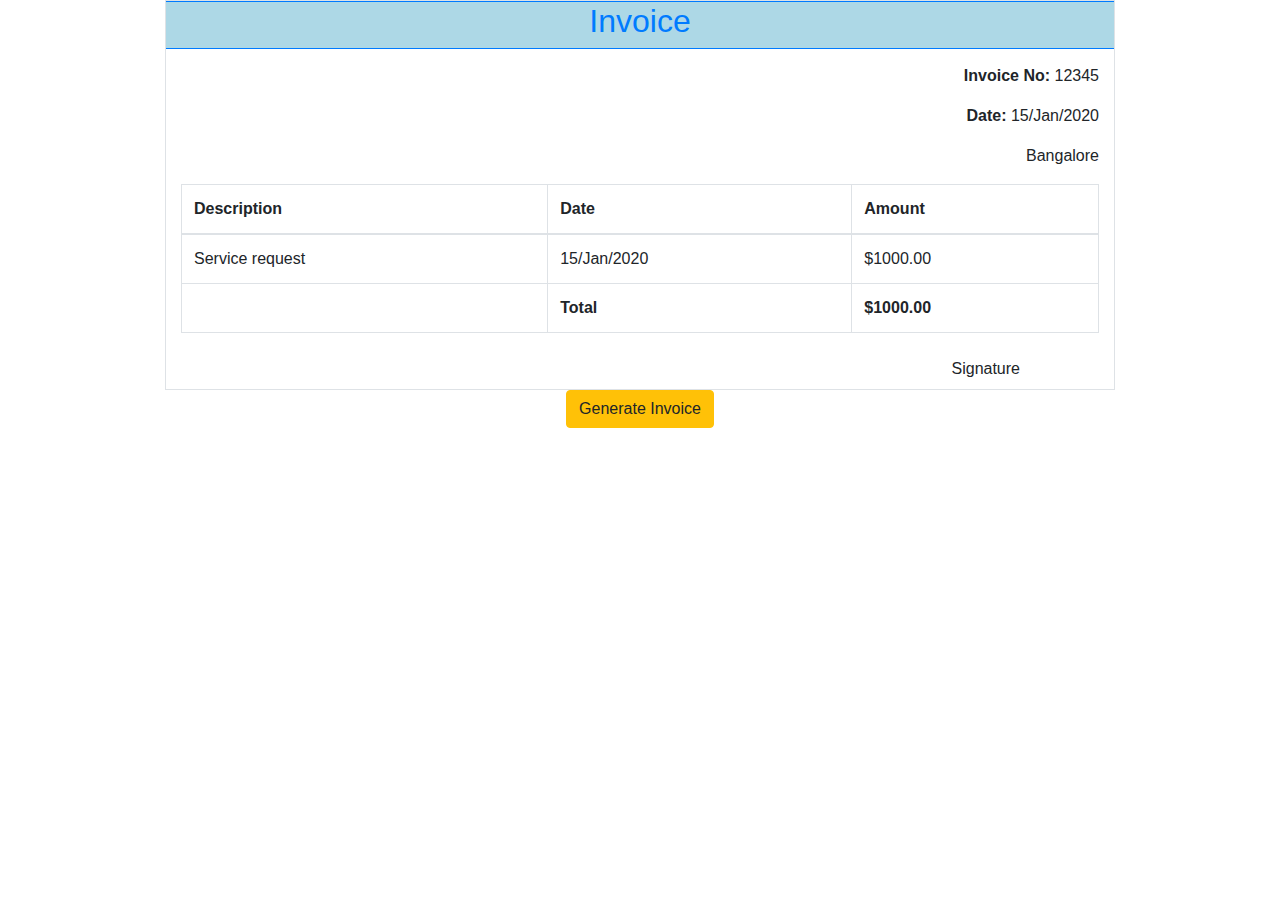
<file: khushal/invoice.html>
<!DOCTYPE html>
<html>
<head>
	<title>Invoice</title>
	<link rel="stylesheet" href="https://stackpath.bootstrapcdn.com/bootstrap/4.4.1/css/bootstrap.min.css" />

	<style>
      .invoice {
        margin-bottom: 15px;
        border-top: 1px solid;
        border-bottom: 1px solid;
        background: lightblue;
        padding: 0 17px;
      }
      .border {
        border: 1px solid #e5e5e5;
      }
    </style>
</head>
<body>
	<div class="container" id="invoice">
      <div class="row">
        <div class="col-md-1"></div>
        <div class="col-md-10 border">
          <div class="row">
            <div class="col-md-12 invoice text-center text-primary">
              <h2>Invoice</h2>
            </div>
          </div>
          <div class="row">
            <div class="col-md-12 text-right">
              <p><strong>Invoice No: </strong> 12345</p>
              <p><strong>Date:</strong> 15/Jan/2020</p>
              <p>Bangalore</p>
            </div>
          </div>
          <div class="row">
            <div class="col-md-12 well invoice-body">
              <table class="table table-bordered">
                <thead>
                  <tr>
                    <th>Description</th>
                    <th>Date</th>
                    <th>Amount</th>
                  </tr>
                </thead>
                <tbody>
                  <tr>
                    <td>Service request</td>
                    <td>15/Jan/2020</td>
                    <td>$1000.00</td>
                  </tr>
                  <tr>
                    <td>&nbsp;</td>
                    <td><strong>Total</strong></td>
                    <td><strong>$1000.00</strong></td>
                  </tr>
                </tbody>
              </table>
            </div>
          </div>
          <div class="row">
            <div class="col-md-11 text-right mt-2 mb-2">Signature</div>
          </div>
        </div>
      </div>
    </div>
    <div class="container">
      <div class="row ">
        <div class="col-md-12 text-center mb-4">
          <button class="btn btn-warning" id="downloadPdf">
            Generate Invoice
          </button>
        </div>
      </div>
    </div>
</body>
</html>
</file>
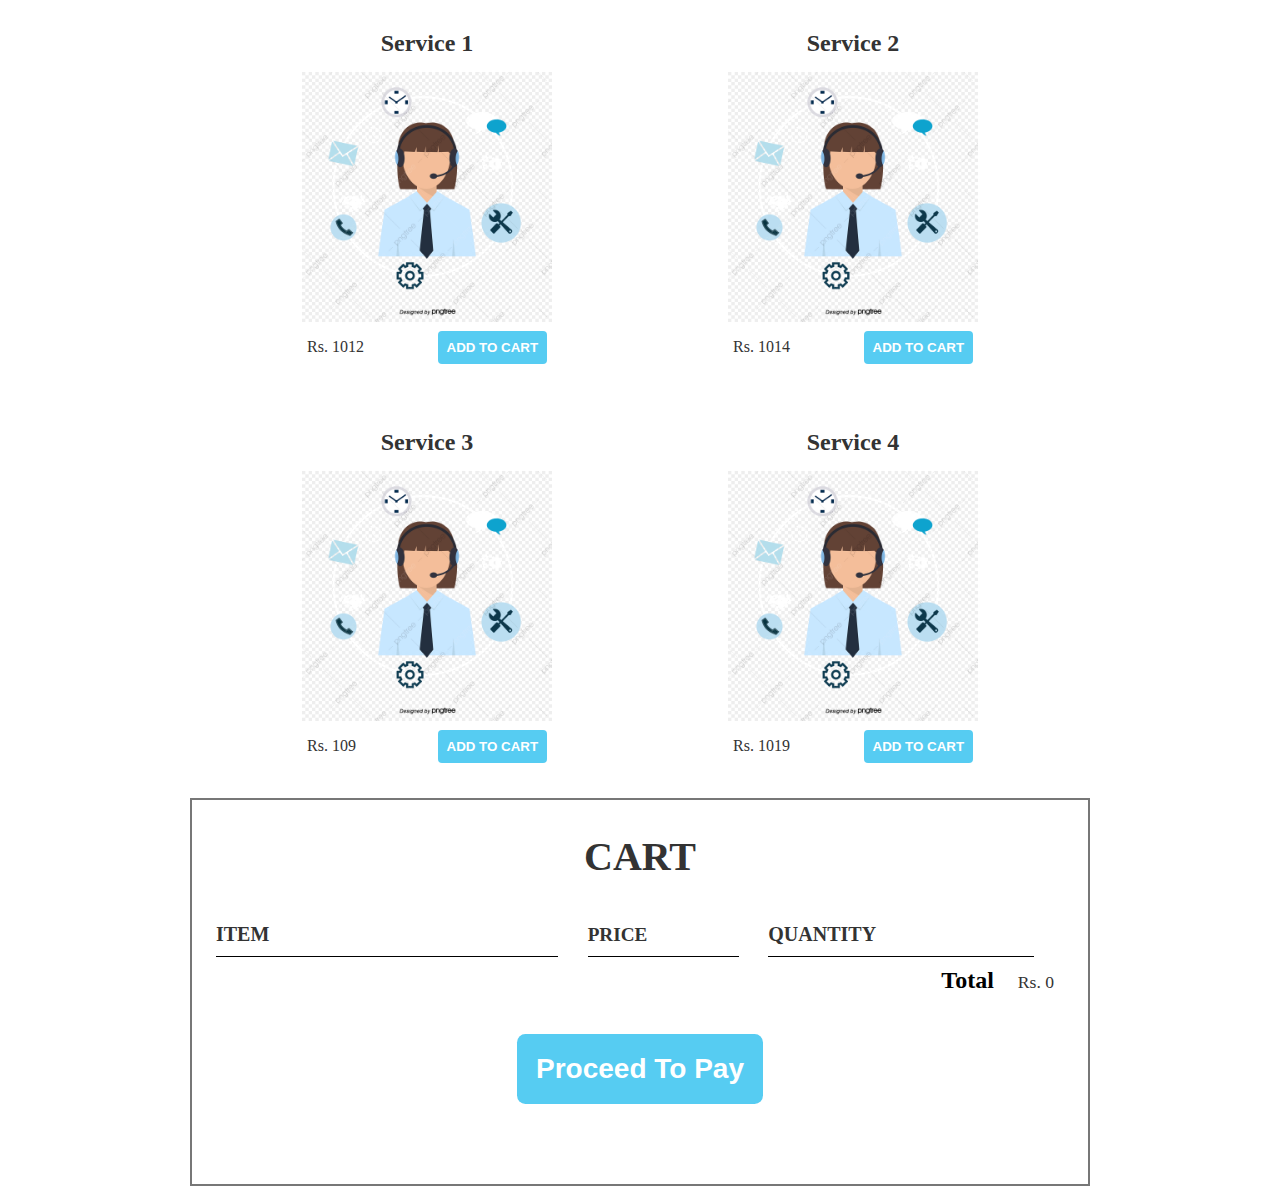
<file: khushal/store.html>
<!DOCTYPE html>
<html>
    <head>
        <title>Find Service</title>
        <meta name="description" content="This is the description">
        <link rel="stylesheet" href="styles.css" />
        <script src="store.js" async></script>
    </head>
    <body>
        <section class="container content-section">
            <div class="shop-items">
                <div class="shop-item">
                    <span class="shop-item-title">Service 1</span>
                    <img class="shop-item-image" src="Images/demo.jpg">
                    <div class="shop-item-details">
                        <span class="shop-item-price">Rs. 1012</span>
                        <button class="btn btn-primary shop-item-button" type="button">ADD TO CART</button>
                    </div>
                </div>
                <div class="shop-item">
                    <span class="shop-item-title">Service 2</span>
                    <img class="shop-item-image" src="Images/demo.jpg">
                    <div class="shop-item-details">
                        <span class="shop-item-price">Rs. 1014</span>
                        <button class="btn btn-primary shop-item-button"type="button">ADD TO CART</button>
                    </div>
                </div>
                <div class="shop-item">
                    <span class="shop-item-title">Service 3</span>
                    <img class="shop-item-image" src="Images/demo.jpg">
                    <div class="shop-item-details">
                        <span class="shop-item-price">Rs. 109</span>
                        <button class="btn btn-primary shop-item-button" type="button">ADD TO CART</button>
                    </div>
                </div>
                <div class="shop-item">
                    <span class="shop-item-title">Service 4</span>
                    <img class="shop-item-image" src="Images/demo.jpg">
                    <div class="shop-item-details">
                        <span class="shop-item-price">Rs. 1019</span>
                        <button class="btn btn-primary shop-item-button" type="button">ADD TO CART</button>
                    </div>
                </div>
            </div>
        </section>
        
        <section class="container content-section"; style="border-style: solid; border-width: 2px;">
            <h2 class="section-header">CART</h2>
            <div class="cart-row">
                <span class="cart-item cart-header cart-column">ITEM</span>
                <span class="cart-price cart-header cart-column">PRICE</span>
                <span class="cart-quantity cart-header cart-column">QUANTITY</span>
            </div>
            <div class="cart-items">
            </div>
            <div class="cart-total">
                <strong class="cart-total-title">Total</strong>
                <span class="cart-total-price">Rs. 0</span>
            </div>
            <button class="btn btn-primary btn-purchase" type="button">Proceed To Pay</button>
        </section>
    </body>
</html>
</file>
<file: khushal/styles.css>
* {
    box-sizing: border-box;
    color: #777;
}

html, body {
    margin: 0;
    padding: 0;
    min-height: 100%;
}


.content-section {
    margin: 1em;
}

.container {
    max-width: 900px;
    margin: 0 auto;
    padding: 0 1.5em;
}
.section-header {
    font-weight: bolder;
    color: #333;
    text-align: center;
    font-size: 2.5em;
}


.btn {
    text-align: center;
    vertical-align: middle;
    padding: .67em .67em;
    cursor: pointer;
}

.btn-header {
    margin: .5em 15% 2em 15%;
    color: white;
    border: 2px solid #2D9CDB;
    background-color: rgba(255, 255, 255, .1);
    border-radius: 0;
    font-size: 1.5em;
    font-weight: lighter;
    padding-left: 2em;
    padding-right: 2em;
}

.btn-header:hover {
    background-color: rgba(255, 255, 255, .3);
}

.btn-play {
    display: block;
    margin: 0 auto;
    color: #2D9CDB;
    font-size: 4em;
    border-radius: 50%;
    width: 100px;
    height: 100px;
    padding: 0;
    text-align: center;
}

.btn-primary {
    color: white;
    background-color: #56CCF2;
    border: none;
    border-radius: .3em;
    font-weight: bold;
}

.btn-primary:hover {
    background-color: #2D9CDB;
}

.shop-item {
    margin: 30px;
}

.shop-item-title {
    display: block;
    width: 100%;
    text-align: center;
    font-weight: bold;
    font-size: 1.5em;
    color: #333;
    margin-bottom: 15px;
}

.shop-item-image {
    height: 250px;
}

.shop-item-details {
    display: flex;
    align-items: center;
    padding: 5px;
}

.shop-item-price {
    flex-grow: 1;
    color: #333;
}

.shop-items {
    display: flex;
    flex-wrap: wrap;
    justify-content: space-around;
}

.cart-header {
    font-weight: bold;
    font-size: 1.25em;
    color: #333;
}

.cart-column {
    display: flex;
    align-items: center;
    border-bottom: 1px solid black;
    margin-right: 1.5em;
    padding-bottom: 10px;
    margin-top: 10px;
}

.cart-row {
    display: flex;
}

.cart-item {
    width: 45%;
}

.cart-price {
    width: 20%;
    font-size: 1.2em;
    color: #333;
}

.cart-quantity {
    width: 35%;
}

.cart-item-title {
    color: #333;
    margin-left: .5em;
    font-size: 1.2em;
}

.cart-item-image {
    width: 75px;
    height: auto;
    border-radius: 10px;
}

.btn-danger {
    color: white;
    background-color: #EB5757;
    border: none;
    border-radius: .3em;
    font-weight: bold;
}

.btn-danger:hover {
    background-color: #CC4C4C;
}

.cart-quantity-input {
    height: 34px;
    width: 50px;
    border-radius: 5px;
    border: 1px solid #56CCF2;
    background-color: #eee;
    color: #333;
    padding: 0;
    text-align: center;
    font-size: 1.2em;
    margin-right: 25px;
}

.cart-row:last-child {
    border-bottom: 1px solid black;
}

.cart-row:last-child .cart-column {
    border: none;
}

.cart-total {
    text-align: end;
    margin-top: 10px;
    margin-right: 10px;
}

.cart-total-title {
    font-weight: bold;
    font-size: 1.5em;
    color: black;
    margin-right: 20px;
}

.cart-total-price {
    color: #333;
    font-size: 1.1em;
}

.btn-purchase {
    display: block;
    margin: 40px auto 80px auto;
    font-size: 1.75em;
}
</file>
